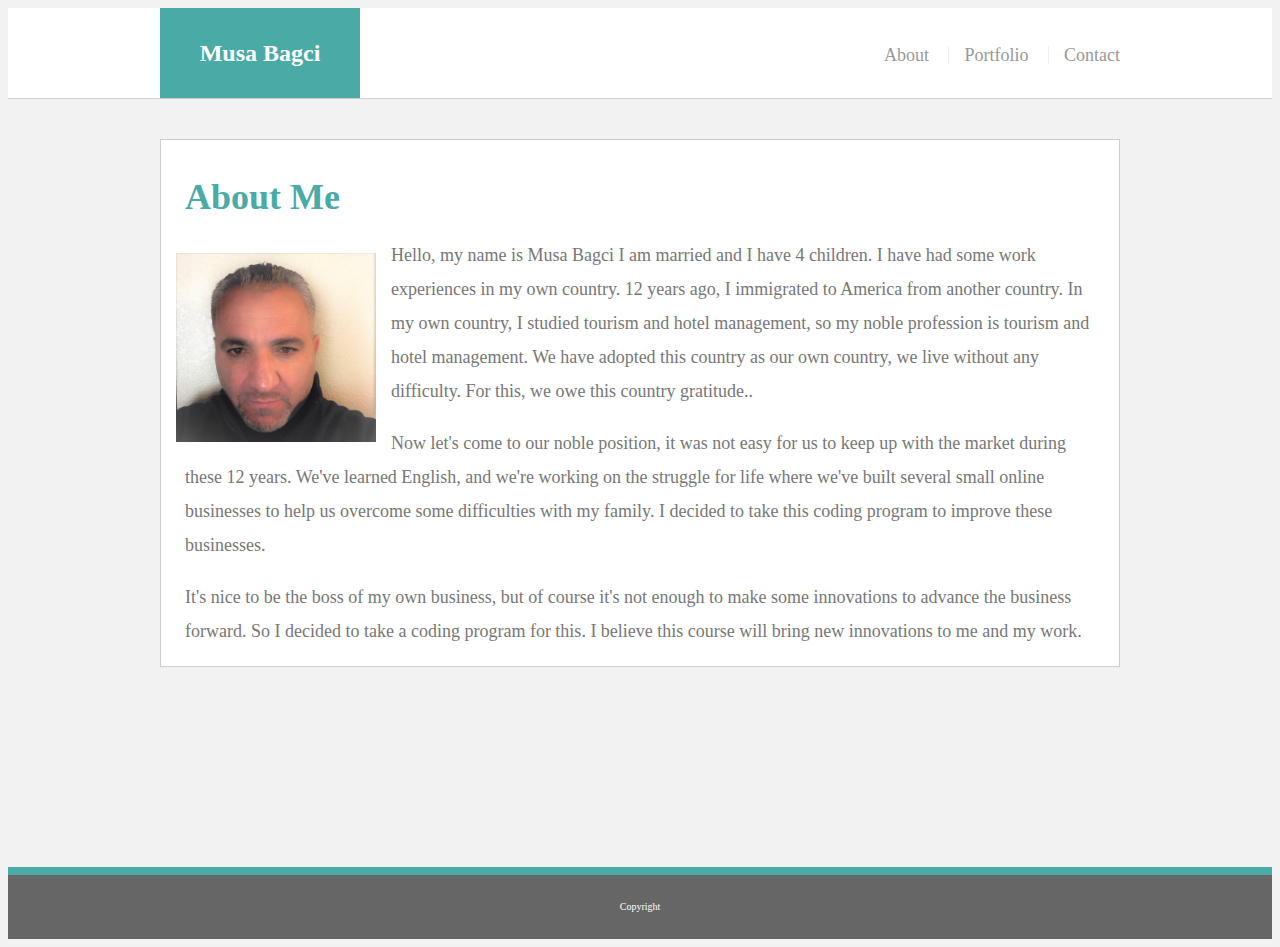
<file: index.html>
<!DOCTYPE html>
<html lang="en">

<head>
    <meta charset="UTF-8">
    <meta name="viewport" content="width=device-width, initial-scale=1.0">
    <meta http-equiv="X-UA-Compatible" content="ie=edge">
    <title>About Me </title>
    <link rel="stylesheet" href="assets/css/style.css">
</head>


<body>
    <header class="banner">
        <div class="headcontainer">
            <div class="logo">
                <h1>Musa Bagci</h1>
            </div>
            <div>
                <nav>
                    <a href="index.html">About</a>
                    <a href="portfolio.html">Portfolio</a>
                    <a href="contact.html">Contact</a>
                </nav>
            </div>
        </div>
    </header>

    <div class="main">
        <div class="main-container">
            <h1>About Me</h1>
            <img src="assets/images/myfoto (2).jpg" class="200x200" alt="My picture">
            <p>Hello, my name is Musa Bagci I am married and I have 4 children. I have had some work experiences in my
                own country. 12 years ago, I immigrated to America from another country. In my own country, I studied
                tourism and hotel management, so my noble profession is tourism and hotel management. We have adopted
                this country as our own country, we live without any difficulty. For this, we owe this country
                gratitude..</p>
            <p>Now let's come to our noble position, it was not easy for us to keep up with the market during these 12
                years. We've learned English, and we're working on the struggle for life where we've built several small
                online businesses to help us overcome some difficulties with my family. I decided to take this coding
                program to improve these businesses.</p>
            <p>It's nice to be the boss of my own business, but of course it's not enough to make some innovations to
                advance the business forward. So I decided to take a coding program for this. I believe this course will
                bring new innovations to me and my work.</p>
        </div>
    </div>

    <div class="flowtobottom">

    </div>

    <footer>
        <div class="footer">
            <p>Copyright </p>
    </footer>

</body>

</html>
</file>
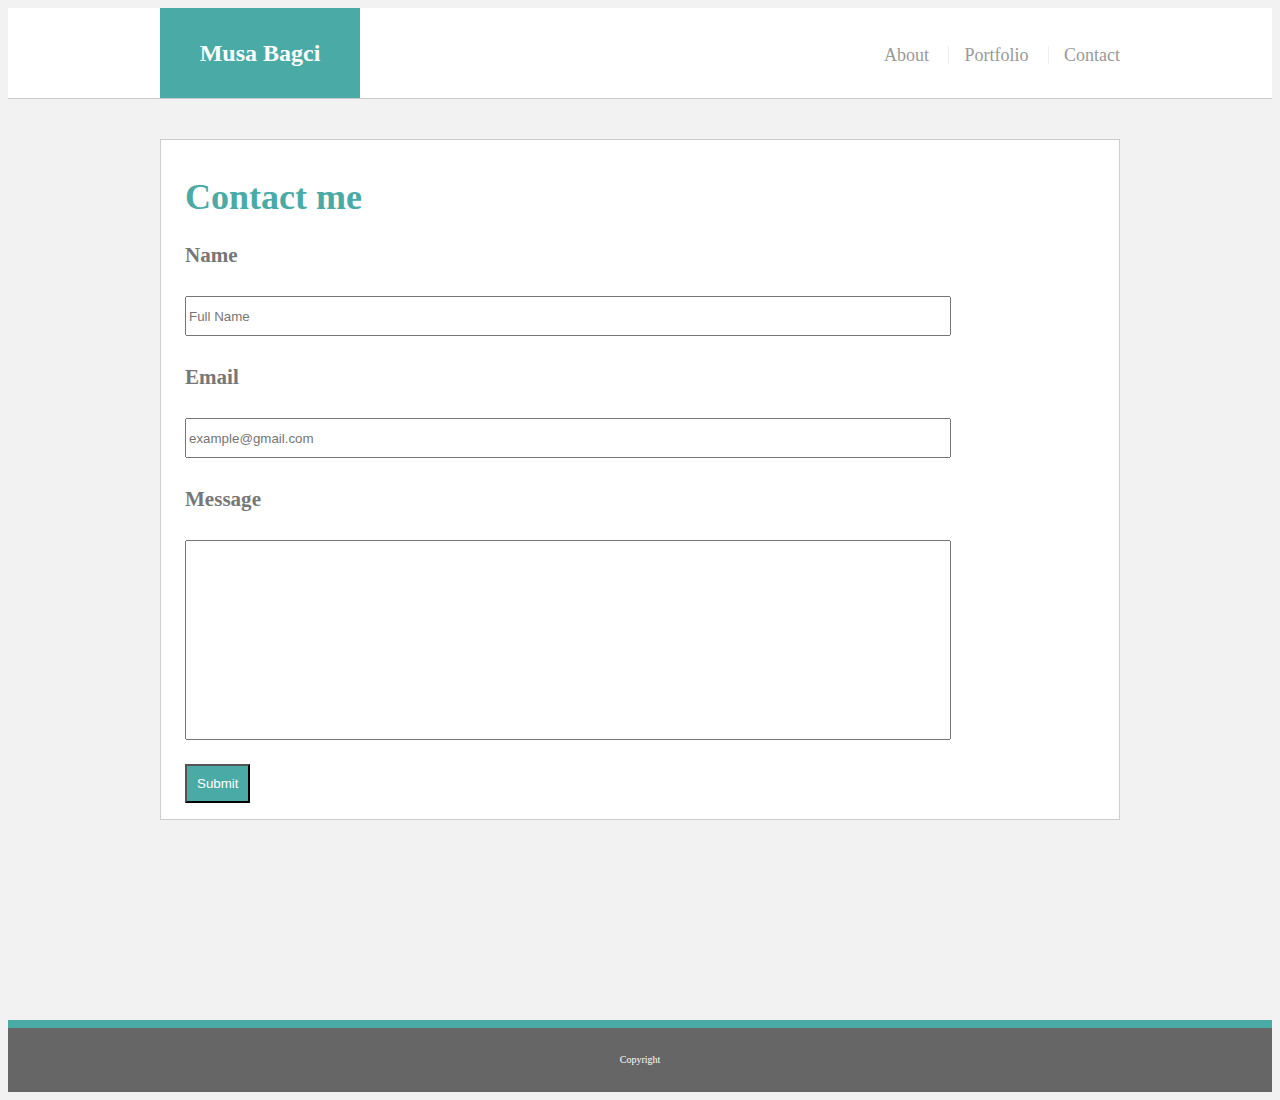
<file: contact.html>
<!DOCTYPE html>
<html lang="en">

<head>
    <meta charset="UTF-8">
    <meta name="viewport" content="width=device-width, initial-scale=1.0">
    <meta http-equiv="X-UA-Compatible" content="ie=edge">
    <title>About Me </title>
    <link rel="stylesheet" href="assets/css/style.css">
</head>


<body>
    <header class="banner">
        <div class="headcontainer">
            <div class="logo">
                <h1>Musa Bagci</h1>
            </div>
            <div>
                <nav>
                    <a href="index.html">About</a>
                    <a href="portfolio.html">Portfolio</a>
                    <a href="contact.html">Contact</a>
                </nav>
            </div>
        </div>
    </header>

    <div id="main-container" class="container"></div>
    <div class="main-container">
        <h1>Contact me</h1>

        <form id="contact-form">
            <div>
                <h3>Name</h3>
                <div>
                    <input type="text" name=" name" id="name" placeholder="Full Name" required="required">
                </div>
                <h3>Email</h3>
                <div>
                    <input type="text" name=" name" id="name" placeholder="example@gmail.com" required="required">
                </div>
                <h3>Message</h3>
                <div class="message">
                    <input type="text" name=" name" id="name" placeholder="" required="required" textarea="80">
                </div>
            </div>
        </form>
        <button class="btn" >Submit</button>

    </div>

    <div class="flowtobottom">

    </div>

    <footer>
        <div class="footer">
            <p>Copyright </p>
    </footer>

</body>

</html>
</file>
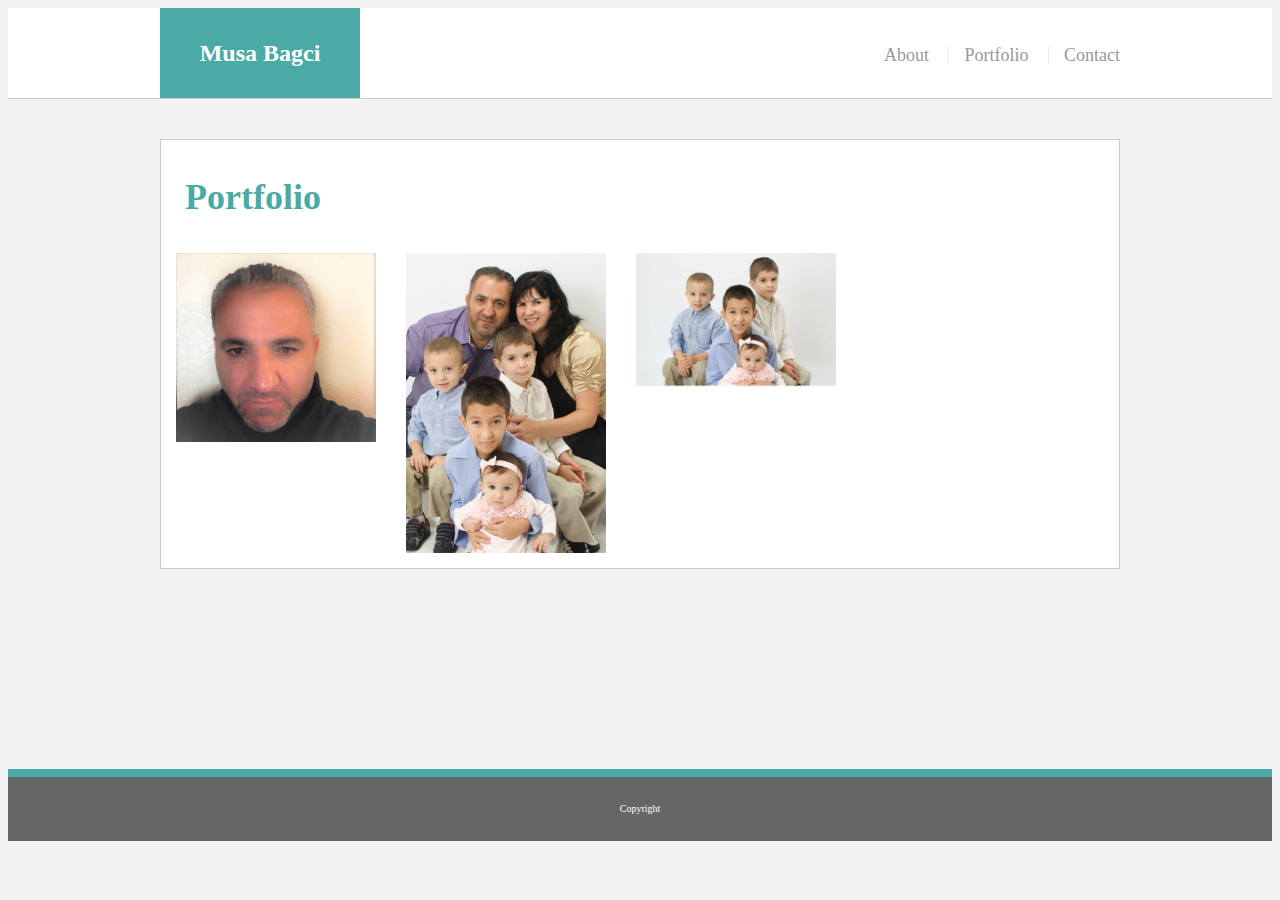
<file: portfolio.html>
<!DOCTYPE html>
<html lang="en">

<head>
    <meta charset="UTF-8">
    <meta name="viewport" content="width=device-width, initial-scale=1.0">
    <meta http-equiv="X-UA-Compatible" content="ie=edge">
    <title>portfolio</title>
    <link rel="stylesheet" href="assets/css/style.css">
</head>


<body>
    <header class="banner">
        <div class="headcontainer">
            <div class="logo">
                <h1>Musa Bagci</h1>
            </div>
            <div>
                <nav>
                    <a href="index.html">About</a>
                    <a href="portfolio.html">Portfolio</a>
                    <a href="contact.html">Contact</a>
                </nav>
            </div>
        </div>
    </header>

    <div class="main">
        <div class="main-container clearfix">
            <h1>Portfolio</h1>
            <div>
                <img src="assets/images/myfoto (2).jpg" alt="Image">
            </div>
                <img src="assets/images/allfamily.jpg" alt="Image">
            <div>
                <img src="assets/images/kids.jpg" alt="Image">
            </div>
            <div>
                
            </div>
            <div>
               
            </div>
        </div>
    </div>
    
    <div class="flowtobottom">

    </div>

    <footer>
        <div class="footer">
            <p>Copyright </p>
    </footer>

</body>

</html>
</file>
<file: assets/css/style.css>
*{
    box-sizing: border-box;

}
body{
    font-size: 18px;
    line-height: 34px;
    font-family: 'Arial' 'Helvetica Neue', Arial, Helvetica;
    color: #777;
    background-color: #F3F2F2;
}

    


/*header*/
.banner {
    border-bottom: 1px solid #cccccc;
    height: 91px;
    width: 100%;
    background-color: white;
    margin: 0;
}
.headcontainer{
    max-width: 960px;
    height: 90px;
    margin: 0 auto;
    background-color: #fff;
}
.logo {
    width: 200px;
    height: 90px;
    background: #4aaaa5;
    float: left;
    text-decoration: none; 
    font-size: 30px; 
    font-weight: 700;
    color: #fff;
    line-height: 90px;
    font-family: 'Georgia', Times, Times New Roman, serif;
}
.logo h1 {
    font-size: 24px;
    text-align: center;
    padding: 0;
    margin: 0;
}
nav{
    float: #999;
    float: right;
    padding-top: 30px;
}

nav a {
    color: #999;
    text-decoration: none;
    margin-left: 15px;
    display: inline-block;
    border-left: 1px solid #efefef; 
    padding-left: 15px;
    line-height: 18px;

}

nav a:first-child{
    border-left: 0 none;
}
.main-container {
    background-color: white;
    width: 960px;
    padding-top: 16px;
    margin: 0 auto;
    margin-top: 40px;
    border: 1px solid #cccccc;
}

.main-seciton {
    background: #fff;
    padding: 30px;
    margin: 0 0 40px 0;
    width: 100%;
    max-width: 650px;
    float: left;
    border: 1px solid #ddd;
}
.auth-image{
    width: 160px;
    height:auto;
    margin-top: 10px;
    float: left;
    margin-right: 25px;

}
.flowtobottom {
    margin: 100px auto;
    min-height: 100%;
    overflow: auto;
    
}
footer {
    color: #ccc;
    background: #666;
    border-top: 8px solid #4aaaa5;
    clear:both;
    padding: 30px 0;
    color: #fff;
    text-align: center;
    font-size: 10px;
    padding:5px;
    bottom: 0;


}

.work {
    width: 250px;
    float: left;
    margin: 18px 0 25px;
    position: relative;
    overflow: auto;
}
.work:nth-child(even) {
    margin-right: 40px;
}
.main-container h1 {
    padding-left: 24px;
    color: #4aaaa5;
}
p{
    padding: 0 24px;

}
.auth-image {
    padding-left: 24px;
}
img {
    margin: 15px;
    width: 200px;
    height: auto;
    float: left;
}
h3 {
    padding: 0;
    margin: 0;
    margin-left:24px;
}

input {
    width: 80%;
    height: 40px;
    margin: 24px;
}
.message input {
    height: 200px;
    
}

.btn {
    margin-left: 24px;
    margin-bottom: 16px;
    background-color:#4aaaa5;
    color: white;
    padding: 10px;
}

.clearfix::after {
    content: "";
    clear: both;
    display: table;
  }
</file>
